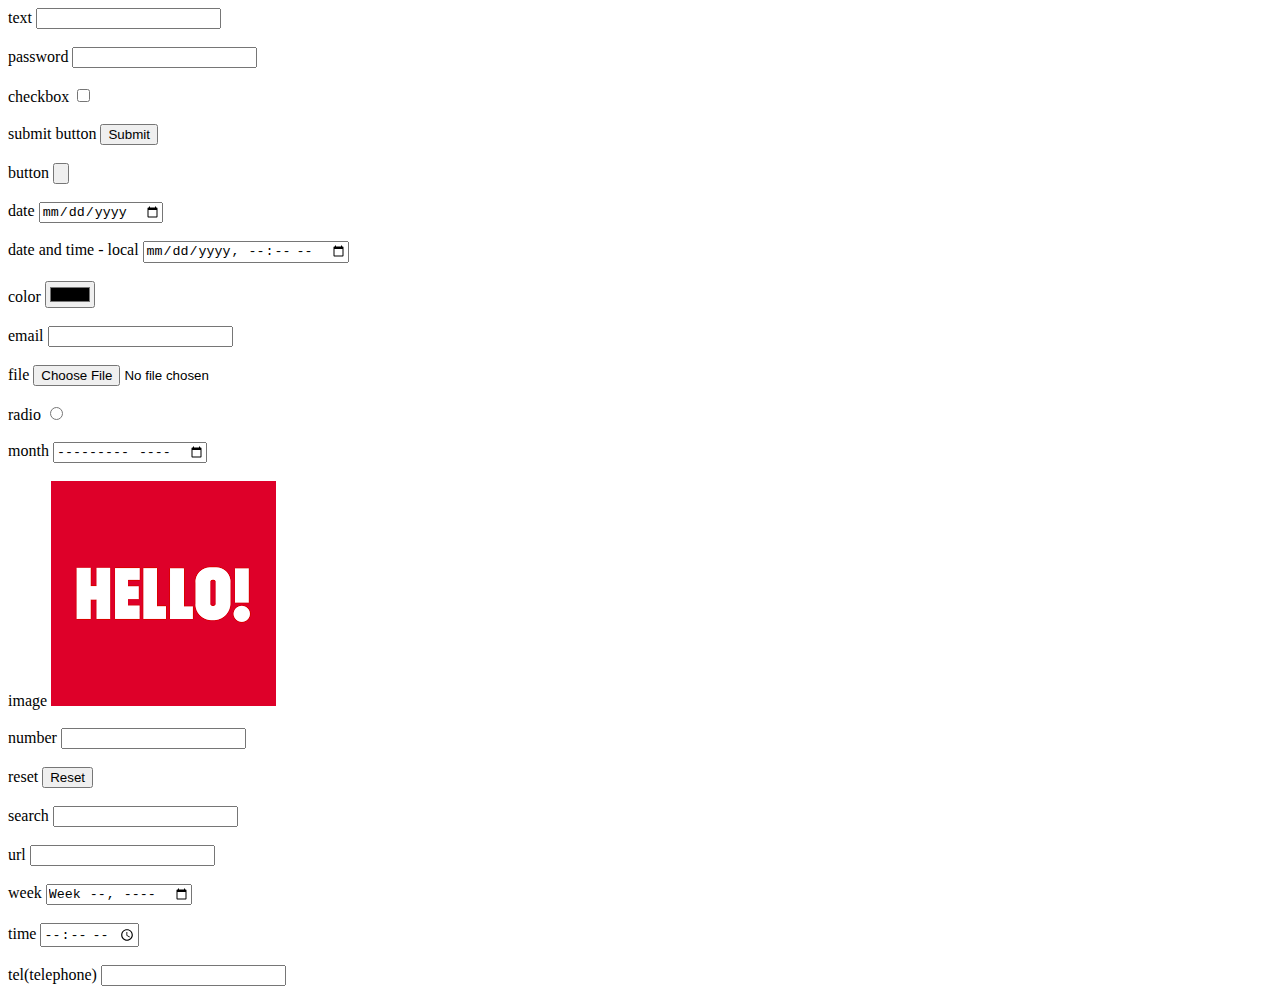
<file: formelements.html>
<!DOCTYPE html>
<html lang="en" dir="ltr">

<head>
  <meta charset="utf-8">
  <title>form elements</title>
</head>

<body>
  <form>
    <label>text </label>
    <input type="text" name="" value="">
    <br><br>
    <label>password </label>
    <input type="password" name="" value="">
    <br><br>
    <label>checkbox </label>
    <input type="checkbox" name="" value="">
    <br><br>
    <label>submit button</label>
    <input type="submit" name="">
    <br><br>
    <label>button </label>
    <input type="button" name="">
    <br><br>
    <label>date </label>
    <input type="date" name="" value="">
    <br><br>
    <label> date and time - local </label>
    <input type="datetime-local" name="" value="">
    <br><br>
    <label>color </label>
    <input type="color" name="" value="">
    <br><br>
    <label>email</label>
    <input type="email" name="" value=""> <!-- looks like regular text input put but has relevnt check for parameters etc.-->
    <br><br>
    <label>file</label>
    <input type="file" name="" value="">
    <br><br>
    <label>radio</label>
    <input type="radio" name="" value="">
    <br><br>
    <label>month</label>
    <input type="month" name="" value="">
    <br><br>
    <label>image</label>
    <input type="image" name="" value="" alt="sorry" src="[data-uri]">
    <br><br>
    <label>number</label>
    <input type="number" name="" value="">
    <br><br>
    <label>reset</label>
    <input type="reset" name="">
    <br><br>
    <label>search</label>
    <input type="search" name="" value="">
    <br><br>
    <label>url</label>
    <input type="url" name="" value="">
    <br><br>
    <label>week</label>
    <input type="week" name="" value="">
    <br><br>
    <label>time</label>
    <input type="time" name="" value="">
    <br><br>
    <label>tel(telephone)</label>
    <input type="tel" name="" value="">
  </form>
</body>

</html>
</file>
